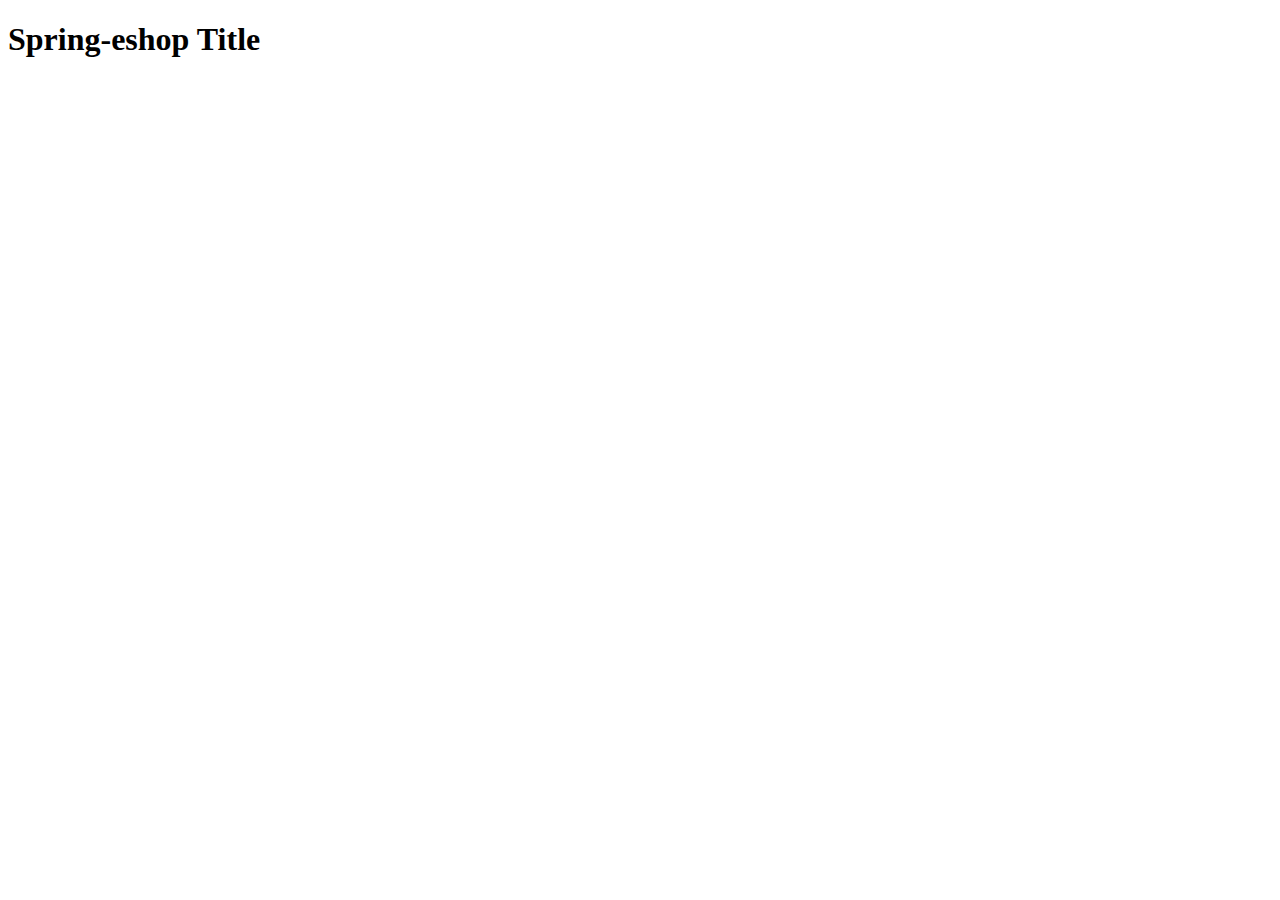
<file: src/main/resources/templates/index.html>
<!DOCTYPE html>
<html lang="en" xmlns:th="http://www.w3.org/1999/xhtml">
<head>
    <meta charset="UTF-8">
    <title>Demo</title>
</head>
<body>
<div>
    <div th:insert="~{fragments/menu :: #nav-menu}"></div>
</div>
<h1>Spring-eshop Title</h1>
</body>
</html>
</file>
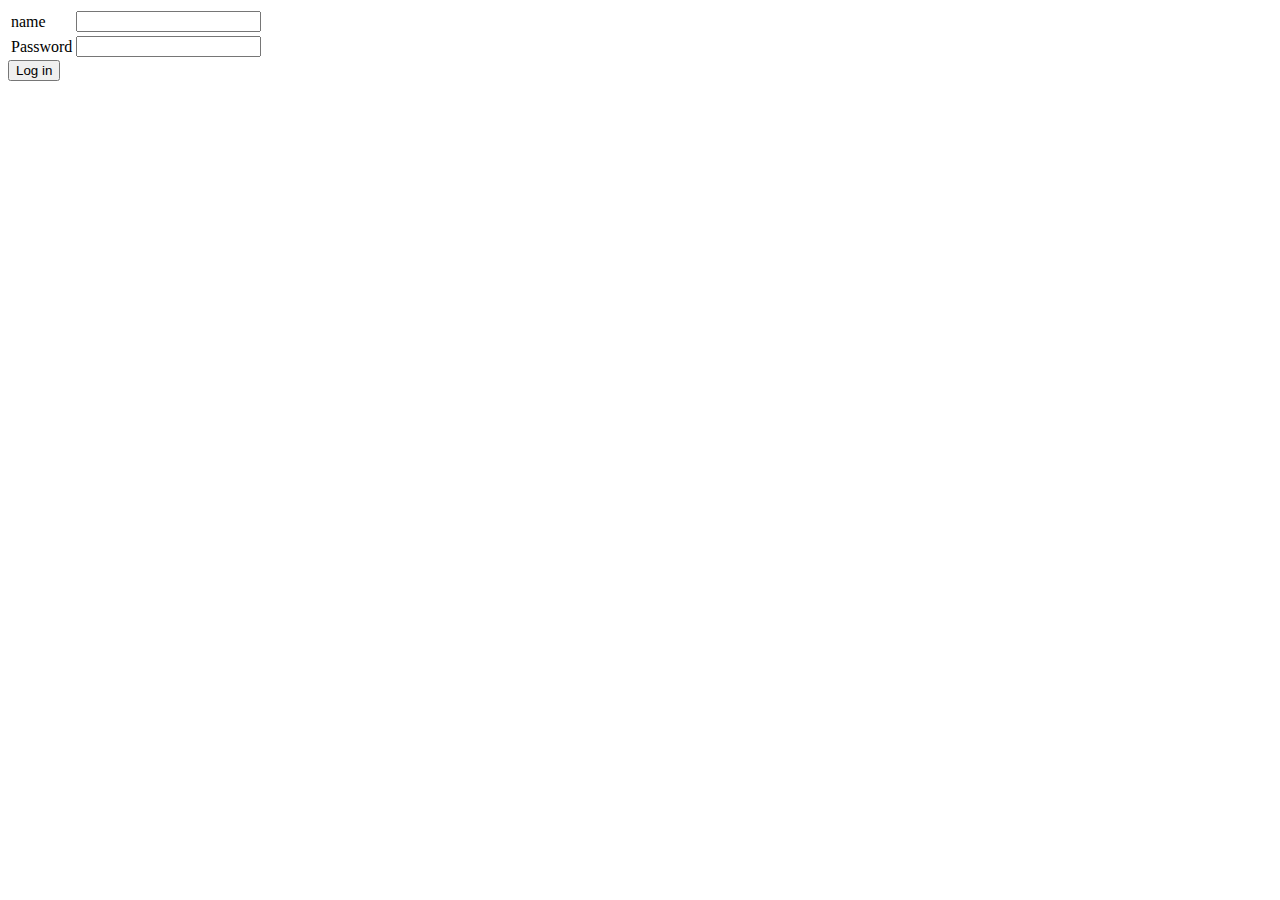
<file: src/main/resources/templates/login.html>
<!DOCTYPE html>
<html lang="en" xmlns:th="http://www.w3.org/1999/xhtml">
<head>
  <meta charset="UTF-8">
  <title>Login</title>
</head>
<body>
<div th:insert="~{fragments/menu :: #nav-menu}"></div>
<form th:action="@{/auth}" method="post">
  <table >
    <tr>
      <td>name</td>
      <td><label>
        <input type="text" name = "username">
      </label></td>
    </tr>
    <tr>
      <td>Password</td>
      <td><label>
        <input type="text" name = "password">
      </label></td>
    </tr>
  </table>
  <button type="submit">Log in</button>
</form>
</body>
</html>
</file>
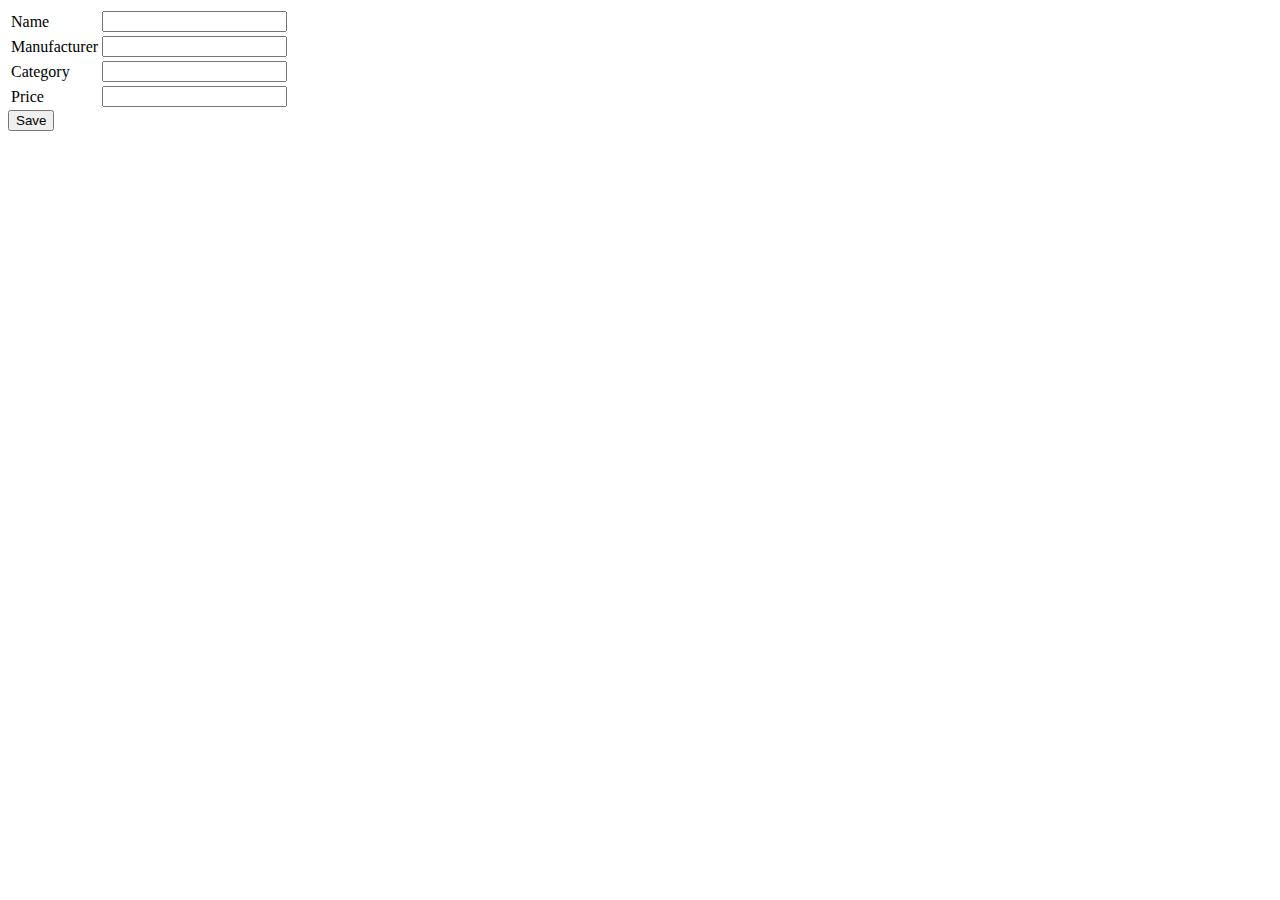
<file: src/main/resources/templates/product.html>
<!DOCTYPE html>
<html lang="en" xmlns:th="http://www.w3.org/1999/xhtml">
<head>
    <meta charset="UTF-8">
    <title>Add user</title>
</head>
<body>
<div th:insert="~{fragments/menu :: #nav-menu}"></div>
<form method="post" th:action="@{/products/new}" th:object="${product}">
    <table>
        <tr>
            <td>Name</td>
            <td><label>
                <input th:field="*{name}" type="text">
            </label></td>
        </tr>
        <tr>
            <td>Manufacturer</td>
            <td><label>
                <input th:field="*{manufacturer}" type="text">
            </label></td>
        </tr>
        <tr>
            <td>Category</td>
            <td><label>
                <input th:field="*{category}" type="text">
            </label></td>
        </tr>
        <tr>
            <td>Price</td>
            <td><label>
                <input th:field="*{price}" type="number">
            </label></td>
        </tr>
    </table>
    <button type="submit">Save</button>
</form>
</body>
</html>
</file>
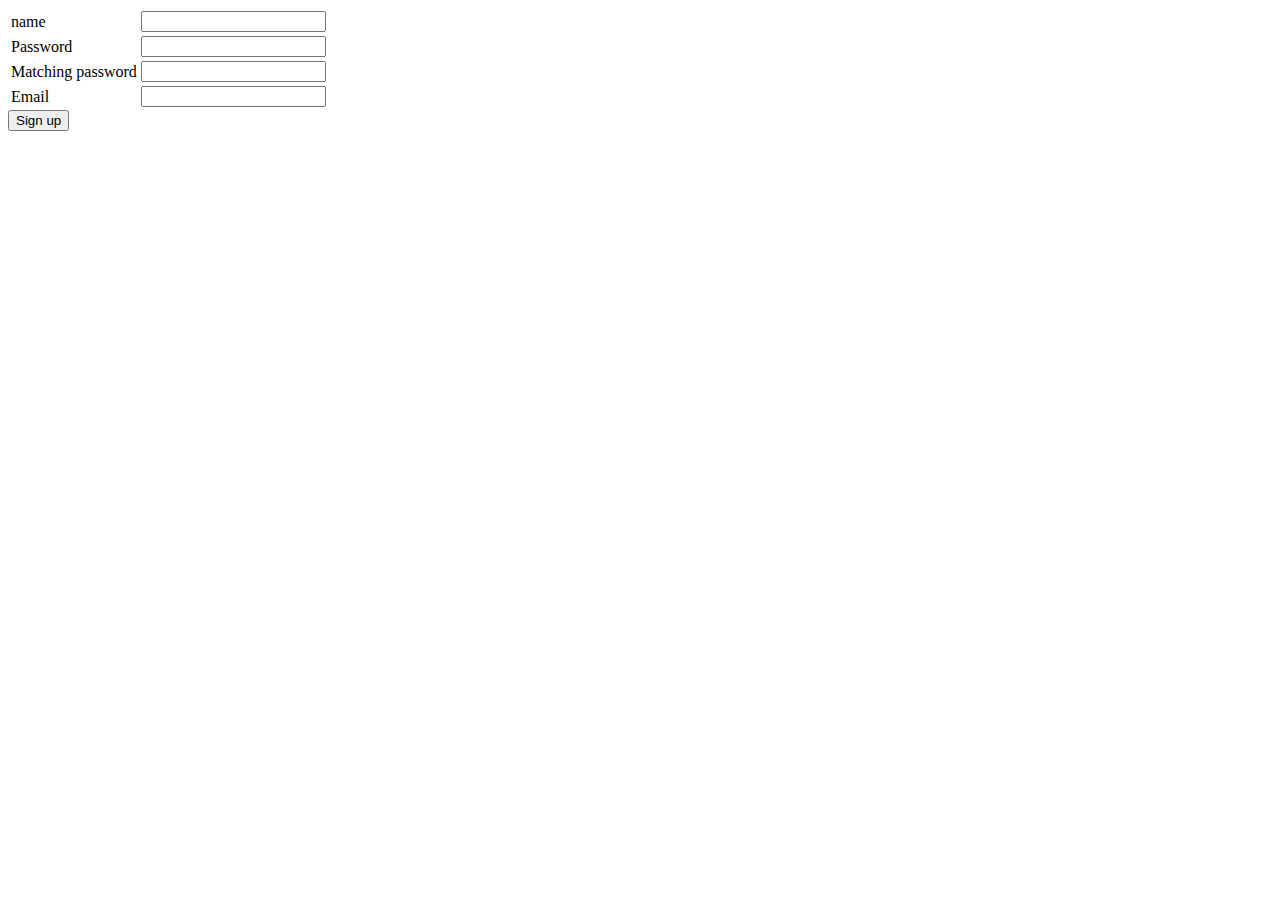
<file: src/main/resources/templates/user.html>
<!DOCTYPE html>
<html lang="en" xmlns:th="http://www.w3.org/1999/xhtml">
<head>
  <meta charset="UTF-8">
  <title>Add user</title>
</head>
<body>
<div th:insert="~{fragments/menu :: #nav-menu}"></div>
<form th:action="@{/user/new}" th:object="${user}" method="post">
  <table>
    <tr>
      <td>name</td>
      <td><label>
        <input type="text" th:field="*{username}">
      </label></td>
    </tr>
    <tr>
      <td>Password</td>
      <td><label>
        <input type="password" th:field="*{password}">
      </label></td>
    </tr>
    <tr>
      <td>Matching password</td>
      <td><label>
        <input type="password" th:field="*{matchingPassword}">
      </label></td>
    </tr>
    <tr>
      <td>Email</td>
      <td><label>
        <input type="email" th:field="*{email}">
      </label></td>
    </tr>
  </table>
  <button type="submit">Sign up</button>
</form>
</body>
</html>
</file>
